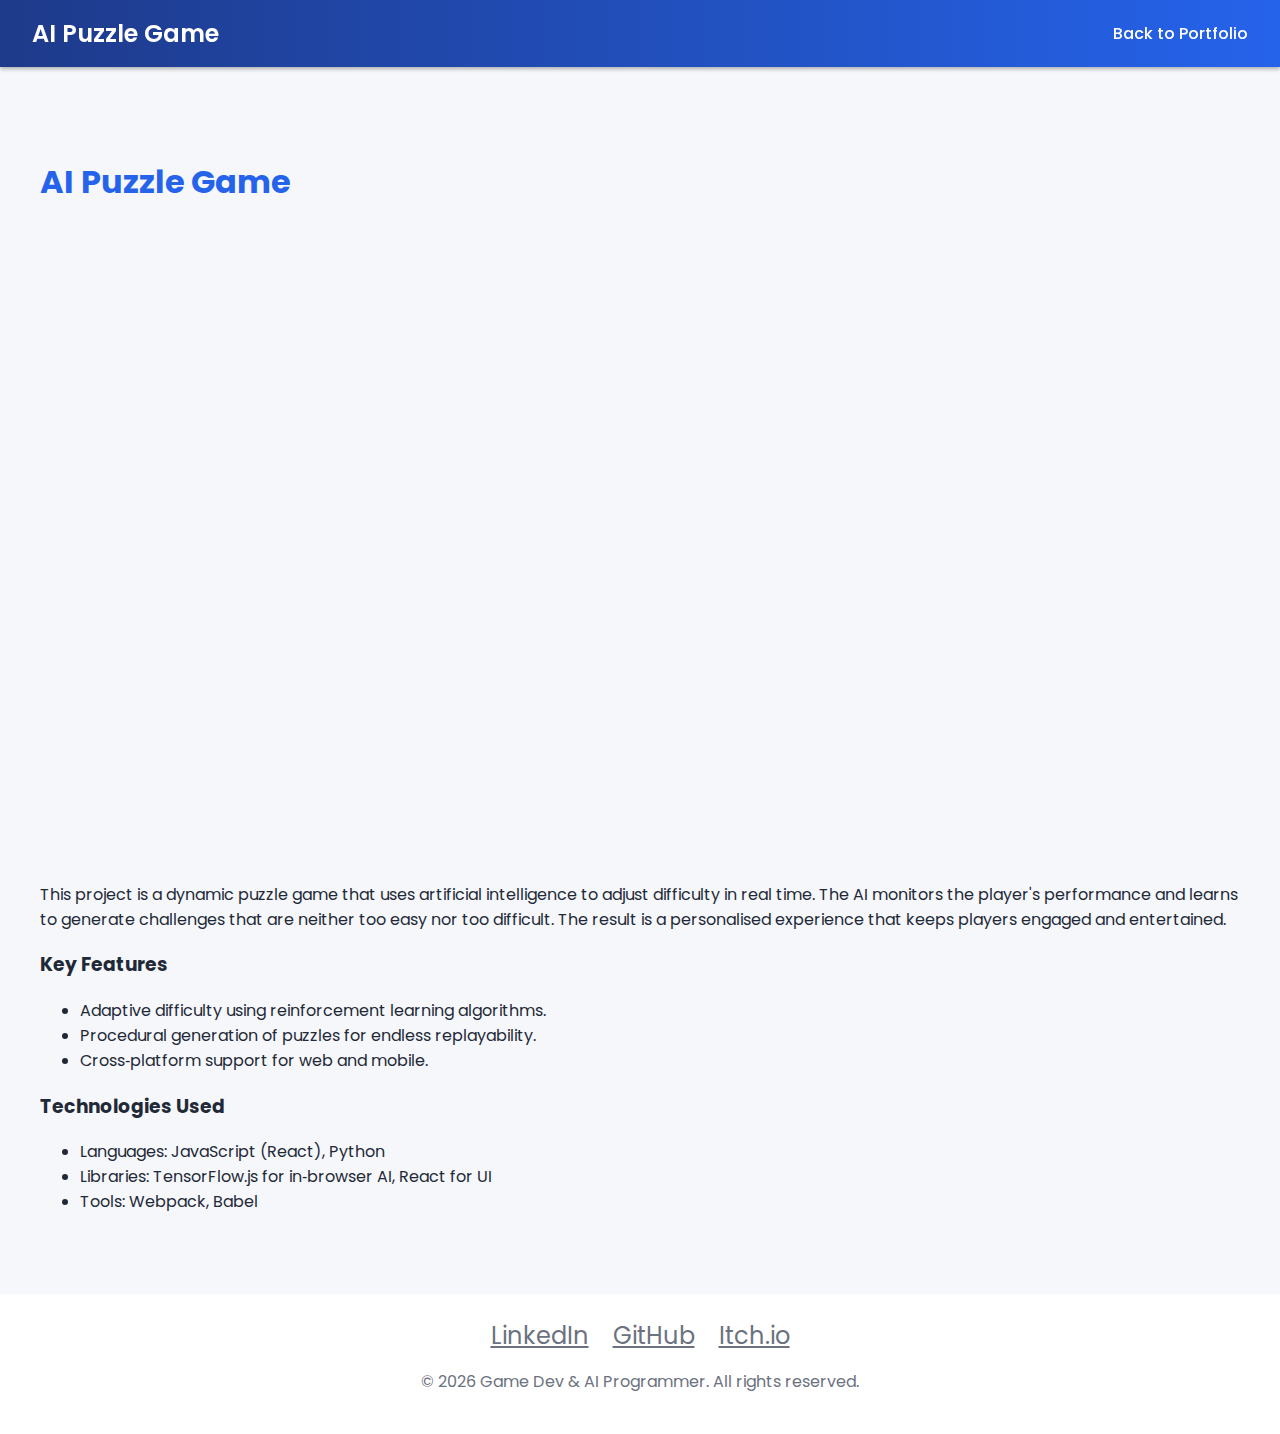
<file: projects/project1.html>
<!DOCTYPE html>
<html lang="en">
<head>
  <meta charset="UTF-8" />
  <meta name="viewport" content="width=device-width, initial-scale=1.0" />
  <title>AI Puzzle Game – Project Details</title>
  <link href="https://fonts.googleapis.com/css2?family=Poppins:wght@400;600&display=swap" rel="stylesheet" />
  <link rel="stylesheet" href="https://cdnjs.cloudflare.com/ajax/libs/font-awesome/6.5.0/css/all.min.css" integrity="sha512-otkRWTfO+1tGAh2DP84uJKDE8o9tvCR69RqewKgk+pl3AXsE9oCSXoukujjTUvX0QFM+GAkVoiSWbjFazijjbg==" crossorigin="anonymous" referrerpolicy="no-referrer" />
  <link rel="stylesheet" href="../styles.css" />
</head>
<body>
  <nav>
    <div class="logo">AI Puzzle Game</div>
    <ul>
      <li><a href="../index.html">Back to Portfolio</a></li>
    </ul>
  </nav>
  <main class="section">
    <h2>AI Puzzle Game</h2>
    <!-- Embedded video and screenshots -->
    <div class="project-media fade-in-up">
      <!-- Replace the video ID below with your own YouTube video ID -->
      <iframe src="https://www.youtube.com/embed/dQw4w9WgXcQ" title="AI Puzzle Game Demo" allow="accelerometer; autoplay; clipboard-write; encrypted-media; gyroscope; picture-in-picture" allowfullscreen></iframe>
      <div class="project-screenshots">
        <img src="../f6d565ce-efb0-4a44-a74a-853c8edcb658.png" alt="Puzzle Game Screenshot 1" />
        <img src="../f6d565ce-efb0-4a44-a74a-853c8edcb658.png" alt="Puzzle Game Screenshot 2" />
        <img src="../f6d565ce-efb0-4a44-a74a-853c8edcb658.png" alt="Puzzle Game Screenshot 3" />
      </div>
    </div>
    <p>
      This project is a dynamic puzzle game that uses artificial intelligence to
      adjust difficulty in real time. The AI monitors the player's performance
      and learns to generate challenges that are neither too easy nor too
      difficult. The result is a personalised experience that keeps players
      engaged and entertained.
    </p>
    <h3>Key Features</h3>
    <ul>
      <li>Adaptive difficulty using reinforcement learning algorithms.</li>
      <li>Procedural generation of puzzles for endless replayability.</li>
      <li>Cross‑platform support for web and mobile.</li>
    </ul>
    <h3>Technologies Used</h3>
    <ul>
      <li>Languages: JavaScript (React), Python</li>
      <li>Libraries: TensorFlow.js for in‑browser AI, React for UI</li>
      <li>Tools: Webpack, Babel</li>
    </ul>
  </main>
  <footer>
    <div class="social-icons">
      <a href="https://www.linkedin.com/in/tiago-martins-225424310/" target="_blank" rel="noopener" aria-label="LinkedIn">LinkedIn</a>
      <a href="https://github.com/Kintuji" target="_blank" rel="noopener" aria-label="GitHub">GitHub</a>
      <a href="https://kintuji.itch.io/" target="_blank" rel="noopener" aria-label="Itch.io">Itch.io</a>
    </div>
    <p>&copy; <script>document.write(new Date().getFullYear());</script> Game Dev &amp; AI Programmer. All rights reserved.</p>
  </footer>
</body>
</html>
</file>
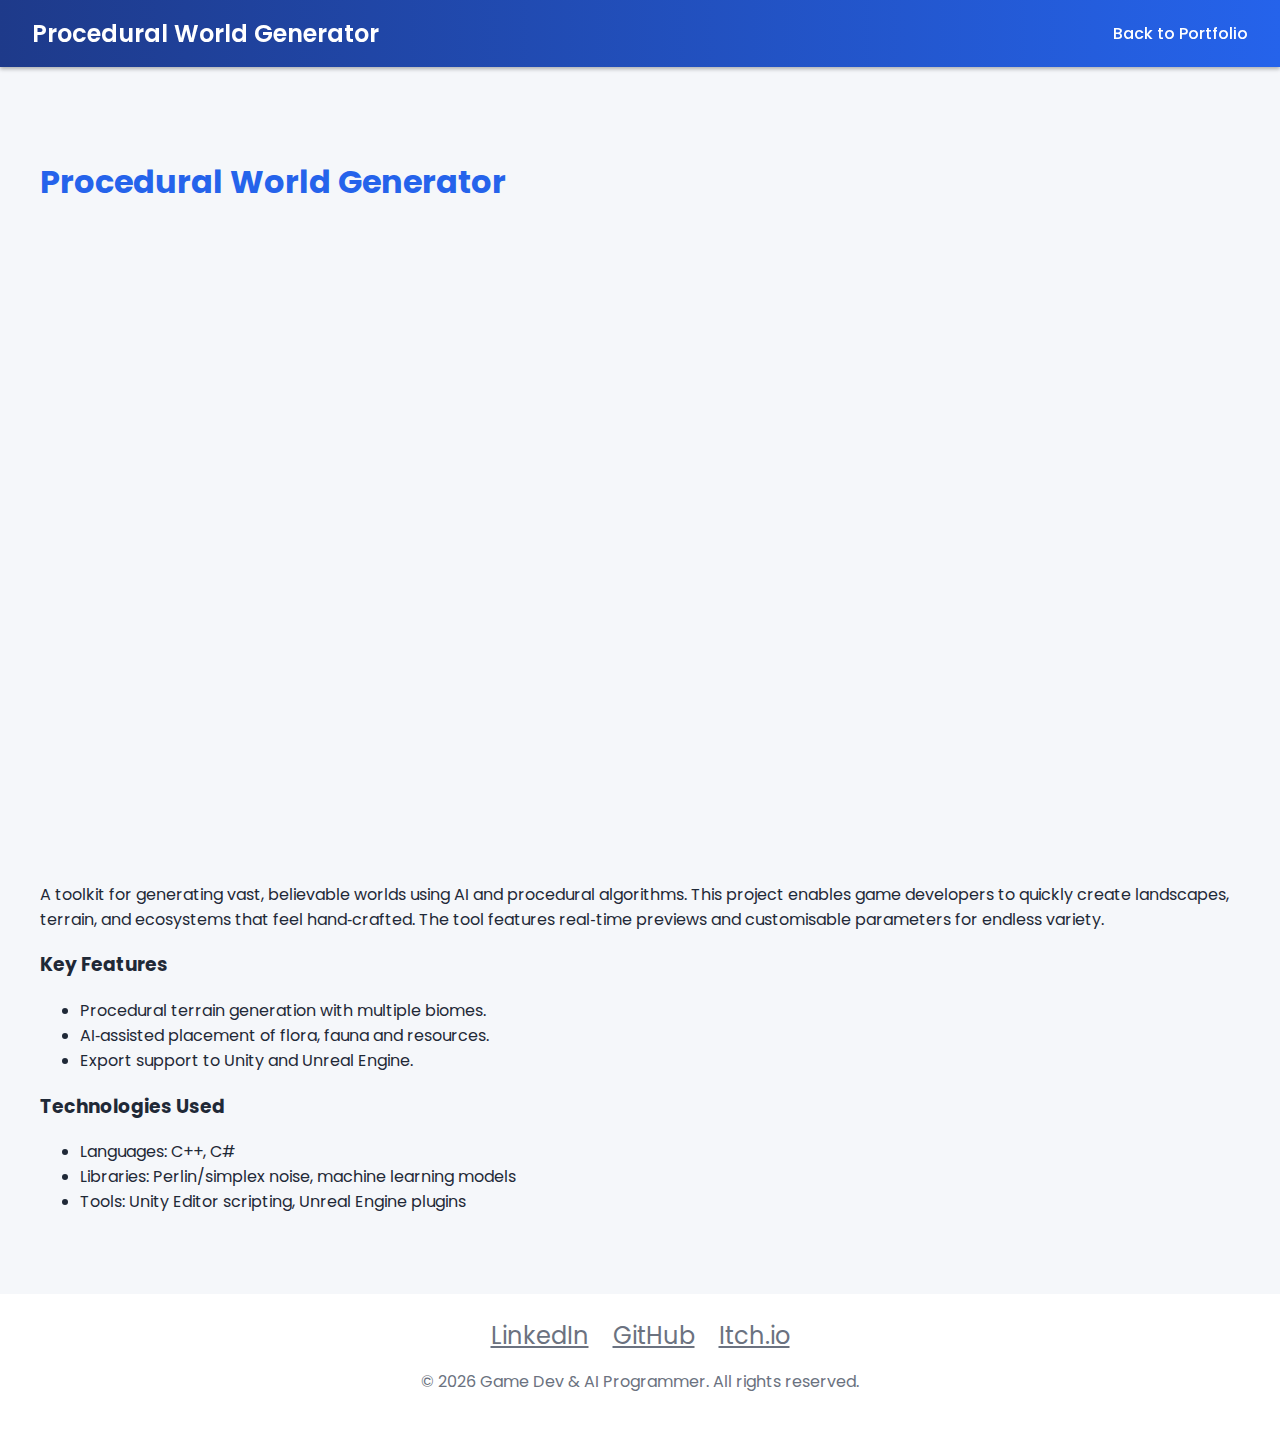
<file: projects/project2.html>
<!DOCTYPE html>
<html lang="en">
<head>
  <meta charset="UTF-8" />
  <meta name="viewport" content="width=device-width, initial-scale=1.0" />
  <title>Procedural World Generator – Project Details</title>
  <link href="https://fonts.googleapis.com/css2?family=Poppins:wght@400;600&display=swap" rel="stylesheet" />
  <link rel="stylesheet" href="https://cdnjs.cloudflare.com/ajax/libs/font-awesome/6.5.0/css/all.min.css" integrity="sha512-otkRWTfO+1tGAh2DP84uJKDE8o9tvCR69RqewKgk+pl3AXsE9oCSXoukujjTUvX0QFM+GAkVoiSWbjFazijjbg==" crossorigin="anonymous" referrerpolicy="no-referrer" />
  <link rel="stylesheet" href="../styles.css" />
</head>
<body>
  <nav>
    <div class="logo">Procedural World Generator</div>
    <ul>
      <li><a href="../index.html">Back to Portfolio</a></li>
    </ul>
  </nav>
  <main class="section">
    <h2>Procedural World Generator</h2>
    <!-- Embedded video and screenshots -->
    <div class="project-media fade-in-up">
      <!-- Replace the video ID with your own demonstration video -->
      <iframe src="https://www.youtube.com/embed/dQw4w9WgXcQ" title="Procedural World Generator Demo" allow="accelerometer; autoplay; clipboard-write; encrypted-media; gyroscope; picture-in-picture" allowfullscreen></iframe>
      <div class="project-screenshots">
        <img src="../f6d565ce-efb0-4a44-a74a-853c8edcb658.png" alt="Procedural World Screenshot 1" />
        <img src="../f6d565ce-efb0-4a44-a74a-853c8edcb658.png" alt="Procedural World Screenshot 2" />
        <img src="../f6d565ce-efb0-4a44-a74a-853c8edcb658.png" alt="Procedural World Screenshot 3" />
      </div>
    </div>
    <p>
      A toolkit for generating vast, believable worlds using AI and procedural
      algorithms. This project enables game developers to quickly create
      landscapes, terrain, and ecosystems that feel hand‑crafted. The tool
      features real‑time previews and customisable parameters for endless
      variety.
    </p>
    <h3>Key Features</h3>
    <ul>
      <li>Procedural terrain generation with multiple biomes.</li>
      <li>AI‑assisted placement of flora, fauna and resources.</li>
      <li>Export support to Unity and Unreal Engine.</li>
    </ul>
    <h3>Technologies Used</h3>
    <ul>
      <li>Languages: C++, C#</li>
      <li>Libraries: Perlin/simplex noise, machine learning models</li>
      <li>Tools: Unity Editor scripting, Unreal Engine plugins</li>
    </ul>
  </main>
  <footer>
    <div class="social-icons">
      <a href="https://www.linkedin.com/in/tiago-martins-225424310/" target="_blank" rel="noopener" aria-label="LinkedIn">LinkedIn</a>
      <a href="https://github.com/Kintuji" target="_blank" rel="noopener" aria-label="GitHub">GitHub</a>
      <a href="https://kintuji.itch.io/" target="_blank" rel="noopener" aria-label="Itch.io">Itch.io</a>
    </div>
    <p>&copy; <script>document.write(new Date().getFullYear());</script> Game Dev &amp; AI Programmer. All rights reserved.</p>
  </footer>
</body>
</html>
</file>
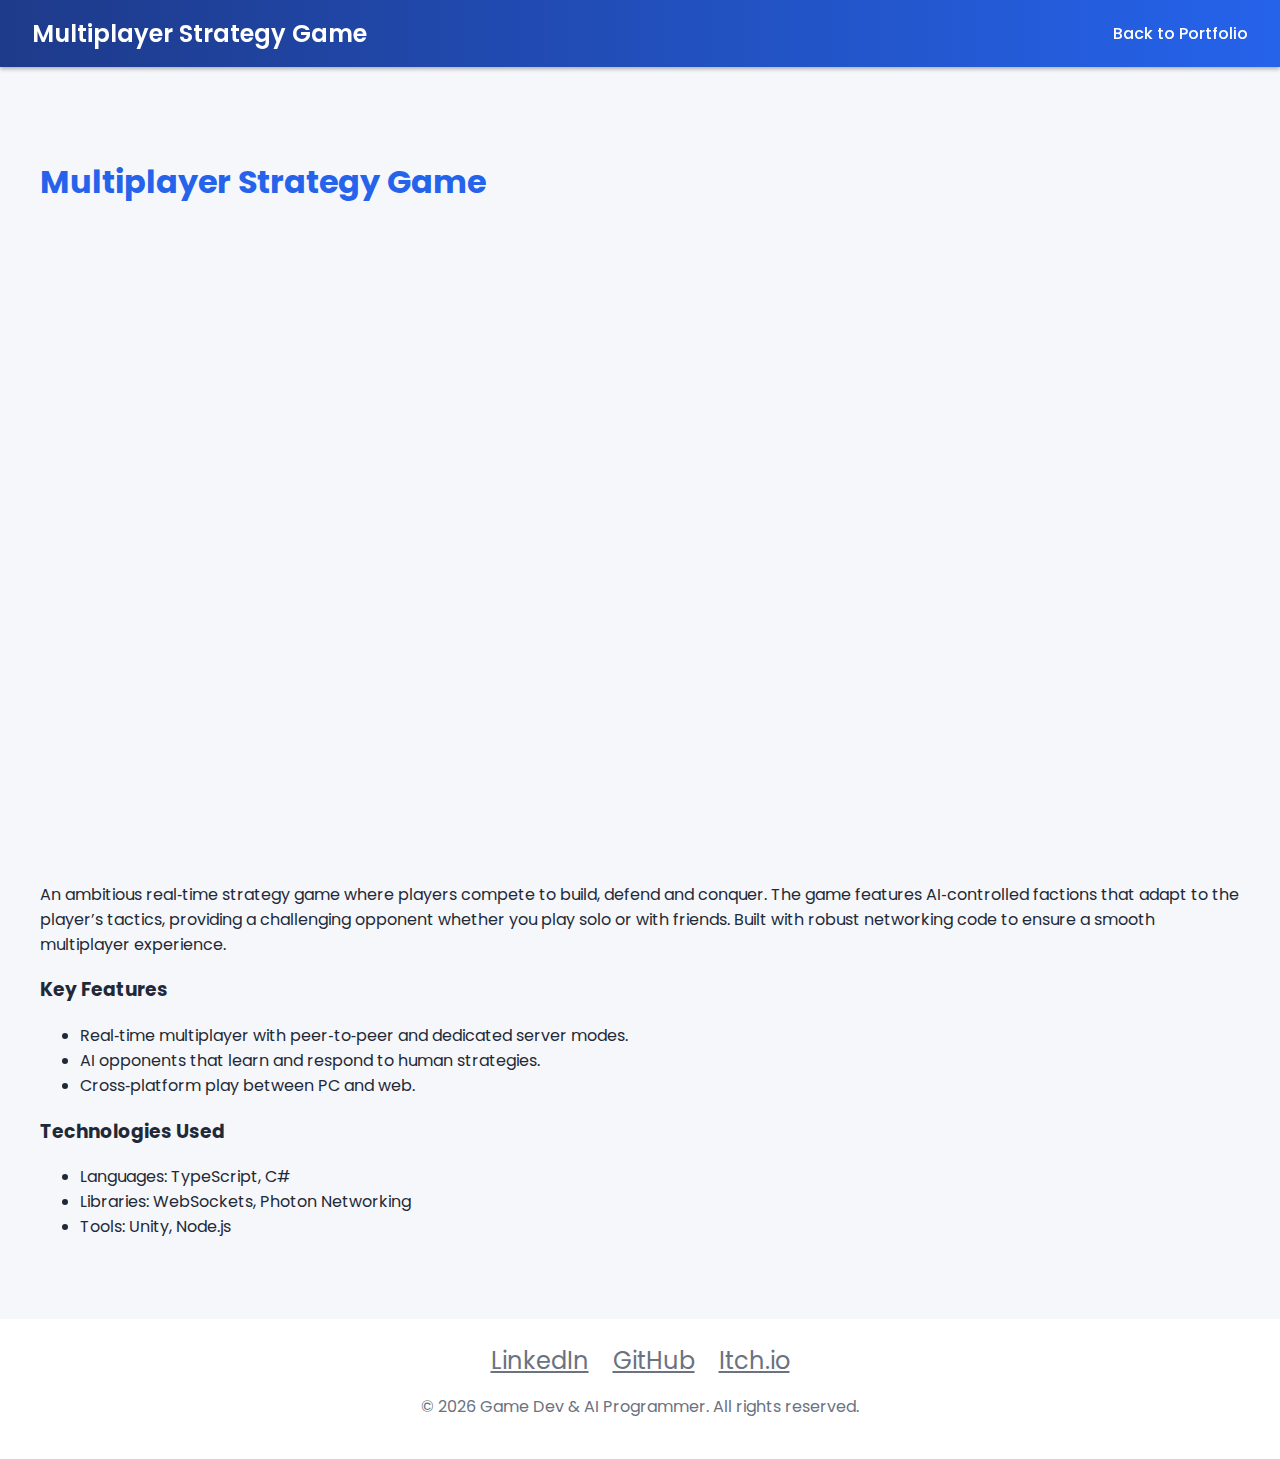
<file: projects/project3.html>
<!DOCTYPE html>
<html lang="en">
<head>
  <meta charset="UTF-8" />
  <meta name="viewport" content="width=device-width, initial-scale=1.0" />
  <title>Multiplayer Strategy Game – Project Details</title>
  <link href="https://fonts.googleapis.com/css2?family=Poppins:wght@400;600&display=swap" rel="stylesheet" />
  <link rel="stylesheet" href="https://cdnjs.cloudflare.com/ajax/libs/font-awesome/6.5.0/css/all.min.css" integrity="sha512-otkRWTfO+1tGAh2DP84uJKDE8o9tvCR69RqewKgk+pl3AXsE9oCSXoukujjTUvX0QFM+GAkVoiSWbjFazijjbg==" crossorigin="anonymous" referrerpolicy="no-referrer" />
  <link rel="stylesheet" href="../styles.css" />
</head>
<body>
  <nav>
    <div class="logo">Multiplayer Strategy Game</div>
    <ul>
      <li><a href="../index.html">Back to Portfolio</a></li>
    </ul>
  </nav>
  <main class="section">
    <h2>Multiplayer Strategy Game</h2>
    <!-- Embedded video and screenshots -->
    <div class="project-media fade-in-up">
      <iframe src="https://www.youtube.com/embed/dQw4w9WgXcQ" title="Multiplayer Strategy Game Demo" allow="accelerometer; autoplay; clipboard-write; encrypted-media; gyroscope; picture-in-picture" allowfullscreen></iframe>
      <div class="project-screenshots">
        <img src="../f6d565ce-efb0-4a44-a74a-853c8edcb658.png" alt="Strategy Game Screenshot 1" />
        <img src="../f6d565ce-efb0-4a44-a74a-853c8edcb658.png" alt="Strategy Game Screenshot 2" />
        <img src="../f6d565ce-efb0-4a44-a74a-853c8edcb658.png" alt="Strategy Game Screenshot 3" />
      </div>
    </div>
    <p>
      An ambitious real‑time strategy game where players compete to build,
      defend and conquer. The game features AI‑controlled factions that adapt
      to the player’s tactics, providing a challenging opponent whether you
      play solo or with friends. Built with robust networking code to ensure a
      smooth multiplayer experience.
    </p>
    <h3>Key Features</h3>
    <ul>
      <li>Real‑time multiplayer with peer‑to‑peer and dedicated server modes.</li>
      <li>AI opponents that learn and respond to human strategies.</li>
      <li>Cross‑platform play between PC and web.</li>
    </ul>
    <h3>Technologies Used</h3>
    <ul>
      <li>Languages: TypeScript, C#</li>
      <li>Libraries: WebSockets, Photon Networking</li>
      <li>Tools: Unity, Node.js</li>
    </ul>
  </main>
  <footer>
    <div class="social-icons">
      <a href="https://www.linkedin.com/in/tiago-martins-225424310/" target="_blank" rel="noopener" aria-label="LinkedIn">LinkedIn</a>
      <a href="https://github.com/Kintuji" target="_blank" rel="noopener" aria-label="GitHub">GitHub</a>
      <a href="https://kintuji.itch.io/" target="_blank" rel="noopener" aria-label="Itch.io">Itch.io</a>
    </div>
    <p>&copy; <script>document.write(new Date().getFullYear());</script> Game Dev &amp; AI Programmer. All rights reserved.</p>
  </footer>
</body>
</html>
</file>
<file: styles.css>
/*
 * Global Styles
 *
 * This stylesheet uses CSS custom properties to define the dark color palette.
 * A deep gray background serves as the base instead of pure black to reduce
 * visual fatigue【641179685920571†L355-L374】. White text and a muted blue accent color
 * ensure adequate contrast. The design emphasises subtlety over bright
 * colors【641179685920571†L392-L404】 and avoids heavy shadows for a clean, professional
 * look【641179685920571†L481-L487】.
 */

:root {
  /* Light theme colour palette */
  --background-color: #f5f7fa;    /* very light gray background for sections */
  --surface-color: #ffffff;       /* pure white for cards and surfaces */
  --primary-color: #2563eb;       /* vibrant blue for accents */
  --secondary-color: #1e3a8a;     /* deeper blue for navigation bar */
  --text-color: #1f2937;          /* dark gray for primary text */
  --muted-text-color: #6b7280;    /* medium gray for secondary text */
  --border-radius: 8px;
  --transition: 0.3s ease;
}

body {
  margin: 0;
  font-family: 'Poppins', sans-serif;
  background-color: var(--background-color);
  color: var(--text-color);
}

/* Navigation Bar */
nav {
  display: flex;
  justify-content: space-between;
  align-items: center;
  padding: 1rem 2rem;
  /* Use a subtle gradient for the navigation bar to create a more dynamic look */
  background-image: linear-gradient(90deg, var(--secondary-color) 0%, var(--primary-color) 100%);
  box-shadow: 0 2px 4px rgba(0, 0, 0, 0.3);
  position: sticky;
  top: 0;
  z-index: 10;
}

nav .logo {
  font-size: 1.5rem;
  font-weight: 600;
  color: #ffffff; /* ensure logo text is visible on dark nav */
}

nav ul {
  list-style: none;
  display: flex;
  gap: 1.5rem;
  margin: 0;
  padding: 0;
}

nav a {
  color: #ffffff;
  text-decoration: none;
  font-weight: 500;
  transition: color var(--transition);
}

nav a:hover {
  color: var(--primary-color);
}

/* Hero Section */
.hero {
  background-image: url('f6d565ce-efb0-4a44-a74a-853c8edcb658.png');
  background-size: cover;
  background-position: center;
  padding: 4rem 2rem;
  text-align: center;
  color: #ffffff;
  position: relative;
}

/* Add a subtle coloured overlay on the hero image to make it brighter and cohesive */
.hero::before {
  content: "";
  position: absolute;
  top: 0;
  right: 0;
  bottom: 0;
  left: 0;
  /* Use a semi‑transparent light blue overlay to brighten the dark hero image */
  background: rgba(37, 99, 235, 0.5);
  z-index: 0;
}

/* Ensure hero text sits above the overlay */
.hero > * {
  position: relative;
  z-index: 1;
}

.hero h1 {
  font-size: 3rem;
  margin-bottom: 1rem;
}

.hero p {
  font-size: 1.25rem;
  max-width: 700px;
  margin: 0 auto;
  color: #e0ecff; /* slightly brighter blue for readability */
}

/* Sections */
.section {
  padding: 4rem 2rem;
  max-width: 1200px;
  margin: 0 auto;
}

.section h2 {
  font-size: 2rem;
  margin-bottom: 1rem;
  color: var(--primary-color);
}

.card-grid {
  display: grid;
  grid-template-columns: repeat(auto-fit, minmax(250px, 1fr));
  gap: 1.5rem;
}

.card {
  background-color: var(--surface-color);
  border-radius: var(--border-radius);
  padding: 1.5rem;
  box-shadow: 0 2px 4px rgba(0, 0, 0, 0.5);
  transition: transform var(--transition), box-shadow var(--transition);
  cursor: pointer;
}

.card:hover {
  transform: translateY(-4px);
  box-shadow: 0 4px 8px rgba(0, 0, 0, 0.6);
}

.card h3 {
  margin-top: 0;
  margin-bottom: 0.5rem;
}

.card p {
  margin: 0;
  color: var(--muted-text-color);
  font-size: 0.9rem;
}

.btn {
  display: inline-block;
  margin-top: 1rem;
  padding: 0.6rem 1.2rem;
  background-color: var(--primary-color);
  color: #fff;
  border: none;
  border-radius: var(--border-radius);
  cursor: pointer;
  transition: background-color var(--transition);
  text-decoration: none;
  font-weight: 500;
}

.btn:hover {
  background-color: var(--secondary-color);
}

/* About Page */
.about-grid {
  display: grid;
  grid-template-columns: repeat(auto-fit, minmax(280px, 1fr));
  gap: 2rem;
}

.about-item {
  background-color: var(--surface-color);
  padding: 1.5rem;
  border-radius: var(--border-radius);
  box-shadow: 0 2px 4px rgba(0, 0, 0, 0.5);
}

.about-item h3 {
  margin-top: 0;
  color: var(--primary-color);
  margin-bottom: 0.5rem;
}

.about-item p {
  margin: 0;
  color: var(--muted-text-color);
  font-size: 0.95rem;
  line-height: 1.5;
}

/* Feature highlights on Home page */
.features {
  display: grid;
  grid-template-columns: repeat(auto-fit, minmax(250px, 1fr));
  gap: 1.5rem;
  margin-top: 2rem;
}

.feature {
  /* Use a gentle gradient for feature cards to make them more visually interesting */
  background-image: linear-gradient(135deg, #ffffff 0%, #eef2ff 100%);
  padding: 2rem 1.5rem;
  border-radius: var(--border-radius);
  text-align: center;
  box-shadow: 0 2px 4px rgba(0, 0, 0, 0.5);
  transition: transform var(--transition), box-shadow var(--transition);
}

.feature:hover {
  transform: translateY(-4px);
  box-shadow: 0 4px 8px rgba(0, 0, 0, 0.6);
}

.feature i {
  font-size: 2rem;
  color: var(--primary-color);
  margin-bottom: 0.5rem;
}

.feature h3 {
  margin: 0.5rem 0;
  color: var(--primary-color);
}

.feature p {
  margin: 0;
  color: var(--muted-text-color);
  font-size: 0.9rem;
}

/* Simple fade‑in animation for sections and elements */
.fade-in-up {
  opacity: 0;
  transform: translateY(20px);
  animation: fadeInUp 0.8s ease-out forwards;
}

@keyframes fadeInUp {
  to {
    opacity: 1;
    transform: translateY(0);
  }
}

/* Project page media layout */
.project-media {
  margin: 2rem 0;
  display: flex;
  flex-direction: column;
  gap: 2rem;
}

.project-media iframe {
  width: 100%;
  height: 400px;
  border: none;
  border-radius: var(--border-radius);
  box-shadow: 0 4px 8px rgba(0, 0, 0, 0.6);
}

.project-screenshots {
  display: grid;
  grid-template-columns: repeat(auto-fit, minmax(250px, 1fr));
  gap: 1rem;
}

.project-screenshots img {
  width: 100%;
  height: 180px;
  object-fit: cover;
  border-radius: var(--border-radius);
  box-shadow: 0 2px 4px rgba(0, 0, 0, 0.5);
}

/* Testimonials layout */
.testimonials {
  display: grid;
  grid-template-columns: repeat(auto-fit, minmax(280px, 1fr));
  gap: 1.5rem;
  margin-top: 2rem;
}

.testimonial-card {
  /* Gradient background and coloured border for testimonials */
  background-image: linear-gradient(135deg, #ffffff 0%, #f3f4f6 100%);
  border-left: 4px solid var(--primary-color);
  padding: 1.5rem;
  border-radius: var(--border-radius);
  box-shadow: 0 2px 4px rgba(0, 0, 0, 0.1);
}

.testimonial-card p {
  font-style: italic;
  color: var(--muted-text-color);
  margin: 0;
}

.testimonial-card span {
  display: block;
  margin-top: 0.5rem;
  font-weight: 600;
  color: var(--text-color);
}

/* About page redesign */
.subtitle {
  color: var(--muted-text-color);
  margin-top: -0.5rem;
  margin-bottom: 2rem;
  font-size: 1.1rem;
  text-align: center;
}

.about-two-column {
  display: flex;
  flex-wrap: wrap;
  gap: 2rem;
  margin-bottom: 2rem;
}

.about-two-column > div {
  flex: 1 1 280px;
}

/* Light gradient backgrounds for about cards */
.journey-card,
.stats-card {
  background-image: linear-gradient(135deg, #ffffff 0%, #f3f4f6 100%);
  padding: 2rem;
  border-radius: var(--border-radius);
  box-shadow: 0 2px 4px rgba(0, 0, 0, 0.3);
}

.stats-card {
  display: flex;
  flex-direction: column;
  gap: 1rem;
}

.stat {
  display: flex;
  align-items: center;
  gap: 1rem;
  background-image: linear-gradient(135deg, #f9fafb 0%, #eef2ff 100%);
  padding: 1rem;
  border-radius: var(--border-radius);
}

.stat i {
  font-size: 1.5rem;
  color: var(--primary-color);
}

.stat span {
  font-weight: 600;
  font-size: 1.3rem;
  color: var(--text-color);
}

.stat small {
  color: var(--muted-text-color);
  font-size: 0.8rem;
  display: block;
}

.skills-grid {
  display: grid;
  grid-template-columns: repeat(auto-fit, minmax(180px, 1fr));
  gap: 1.5rem;
  margin-top: 1rem;
}

.skill-column h4 {
  margin: 0 0 0.5rem;
  font-size: 1.1rem;
  color: var(--primary-color);
}

.skill-column ul {
  list-style: none;
  padding: 0;
  margin: 0;
}

.skill-column li {
  color: var(--muted-text-color);
  font-size: 0.9rem;
  margin-bottom: 0.3rem;
}

/* Contact Form */
.contact-form {
  display: flex;
  flex-direction: column;
  gap: 1rem;
  max-width: 600px;
  margin: 0 auto;
}

/* Contact form fields */
.contact-form input,
.contact-form textarea {
  padding: 0.8rem;
  border-radius: var(--border-radius);
  border: 1px solid #d1d5db; /* lighter border for bright theme */
  background-color: var(--surface-color);
  color: var(--text-color);
  font-size: 1rem;
  outline: none;
  transition: border var(--transition);
}

.contact-form input:focus,
.contact-form textarea:focus {
  border: 1px solid var(--primary-color);
}

.contact-form button {
  padding: 0.8rem;
  border: none;
  border-radius: var(--border-radius);
  background-color: var(--primary-color);
  color: #fff;
  font-size: 1rem;
  cursor: pointer;
  transition: background-color var(--transition);
  width: 100%;
}

.contact-form button:hover {
  background-color: var(--secondary-color);
}

/* Footer */
footer {
  background-color: var(--surface-color);
  color: var(--muted-text-color);
  padding: 1.5rem 2rem;
  text-align: center;
}

footer .social-icons {
  display: flex;
  justify-content: center;
  gap: 1.5rem;
  margin-bottom: 1rem;
}

footer .social-icons a {
  color: var(--muted-text-color);
  font-size: 1.5rem;
  transition: color var(--transition);
}

footer .social-icons a:hover {
  color: var(--primary-color);
}

@media (max-width: 600px) {
  nav {
    flex-direction: column;
    align-items: flex-start;
  }
  nav ul {
    margin-top: 0.5rem;
    flex-wrap: wrap;
    gap: 1rem;
  }
  .hero {
    padding: 3rem 1rem;
  }
}
</file>
